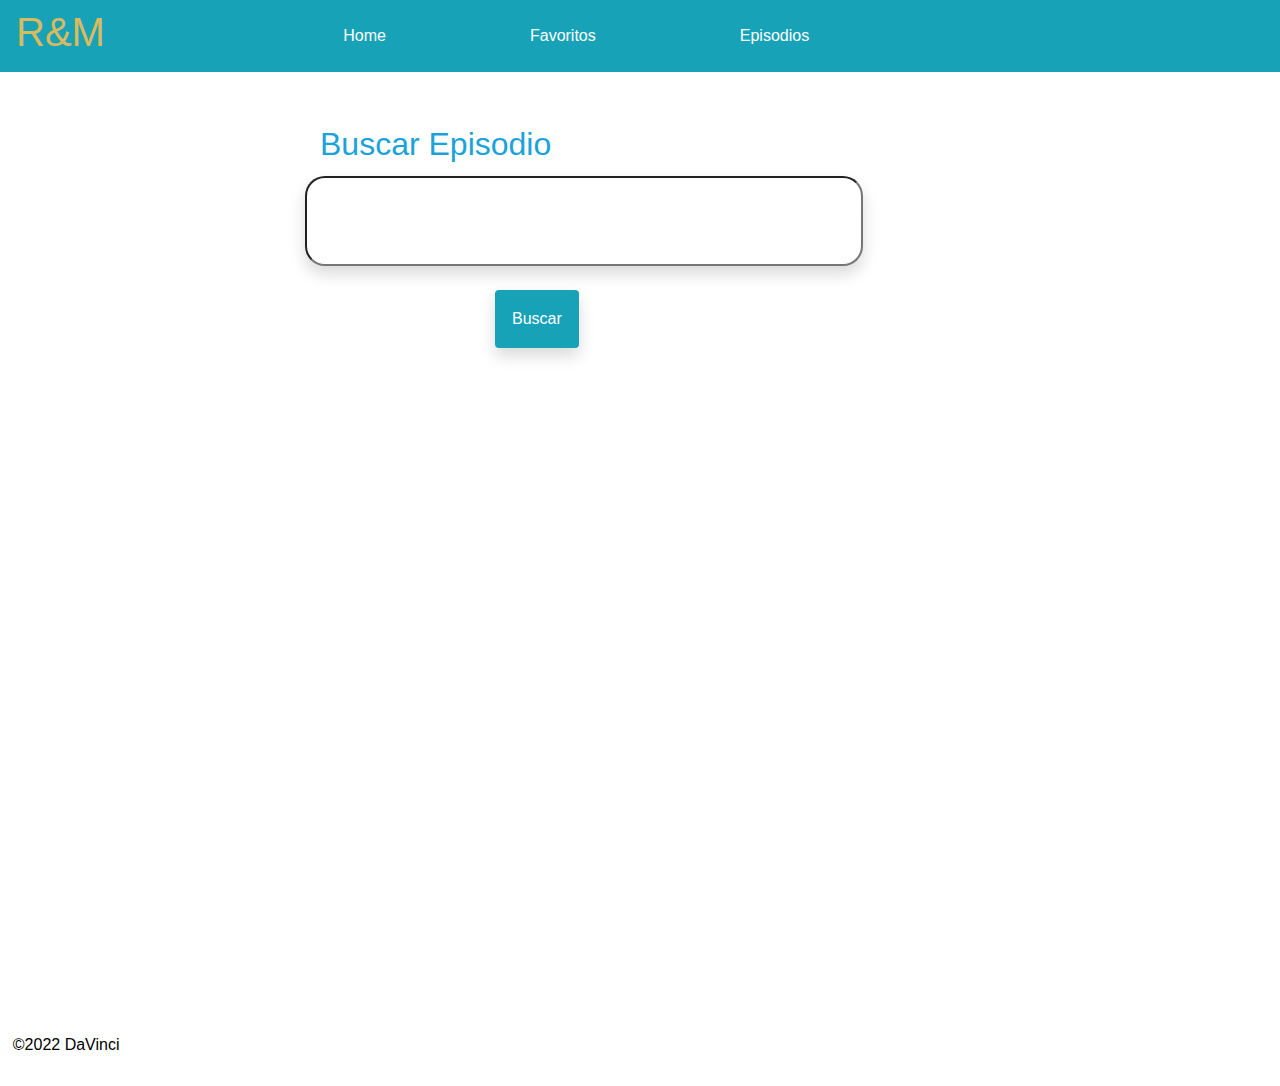
<file: episodios.html>
<!DOCTYPE html>
<html lang="es">

<head>
    <title>Alumno: Ariel Fiorito, Materia: PWA, Profesor: Rubino, Gonzalo </title>
    <meta charset="UTF-8">
    <meta http-equiv="X-UA-Compatible" content="IE=edge">
    <meta name="viewport" content="width=device-width, initial-scale=1.0 , minimum-scale= 1" />
    <link rel="manifest" href="./manifest.json">
    <link rel="stylesheet" href="css/style_responsive.css" />


    <link rel="stylesheet" href="https://stackpath.bootstrapcdn.com/bootstrap/4.3.1/css/bootstrap.min.css" integrity="sha384-ggOyR0iXCbMQv3Xipma34MD+dH/1fQ784/j6cY/iJTQUOhcWr7x9JvoRxT2MZw1T" crossorigin="anonymous">
    <link rel="preconnect" href="https://fonts.googleapis.com">
    <link rel="preconnect" href="https://fonts.gstatic.com" crossorigin>
    <link href="https://fonts.googleapis.com/css2?family=Montserrat:wght@200&display=swap" rel="stylesheet">
    <link href="https://fonts.googleapis.com/css2?family=Lato:wght@700&display=swap" rel="stylesheet">
    <link rel="shortcut icon" type="image/x-icon" href="favicon.ico">
</head>

<body>
    <header>


        <nav class="navbar navbar-expand-lg navbar-light bg-info" id="navbar">
            <h1>R&M</h1>
            <button class="navbar-toggler" type="button" data-toggle="collapse" data-target="#navbarTogglerDemo03" aria-controls="navbarTogglerDemo03" aria-expanded="false" aria-label="Toggle navigation">
                <span class="navbar-toggler-icon"></span>
            </button>


            <div class="collapse navbar-collapse" id="navbarTogglerDemo03">
                <ul class="navbar-nav mr-auto mt-2 mt-lg-0">
                    <li class="nav-item active">
                        <a class="nav-link text-white" href="index.html">Home <span class="sr-only"></span></a>
                    </li>
                    <li class="nav-item">
                        <a class="nav-link text-white" href="favoritos.html">Favoritos</a>
                    </li>
                    <li class="nav-item text-white">
                        <a class="nav-link text-white" href="episodios.html">Episodios</a>
                    </li>
                </ul>

            </div>
        </nav>

    </header>
    <main>


        <div id="status"></div>
        <div class="container mt-5 col-lg-6 col-sm-10 col-md-10">
            <div class="row align-items-center">

                <form id="contact-form">
                    <div class="form-group row ">
                        <div>
                            <label for="search" class="col-lg-12">Buscar Episodio</label>
                            <input class="col-lg-10 shadow " title="Search" id="searchEpisode" value="" type="text" required />
                        </div>
                    </div>
                </form>
                <div class="col-lg-12 col-sm-10 col-xs-10 mt-lg-2 offset-3 " id="divBtn">
                    <button id="btn3" type="button" class="btn shadow p-3 mb-5 bg-info text-white rounded">Buscar</button>

                    <div class="spinner-border text-info d-flex justify-content-center mb-5" style="width: 3rem; height: 3rem;" id="spin" role="status">

                    </div>
                </div>

            </div>
        </div>

        <div id="div3">

        </div>


    </main>
    <footer>
        <p>&copy;2022 DaVinci</p>
    </footer>
    <script src="https://code.jquery.com/jquery-3.2.1.slim.min.js" integrity="sha384-KJ3o2DKtIkvYIK3UENzmM7KCkRr/rE9/Qpg6aAZGJwFDMVNA/GpGFF93hXpG5KkN" crossorigin="anonymous">
    </script>
    <script src="https://cdn.jsdelivr.net/npm/popper.js@1.12.9/dist/umd/popper.min.js" integrity="sha384-ApNbgh9B+Y1QKtv3Rn7W3mgPxhU9K/ScQsAP7hUibX39j7fakFPskvXusvfa0b4Q" crossorigin="anonymous">
    </script>
    <script src="https://cdn.jsdelivr.net/npm/bootstrap@4.0.0/dist/js/bootstrap.min.js" integrity="sha384-JZR6Spejh4U02d8jOt6vLEHfe/JQGiRRSQQxSfFWpi1MquVdAyjUar5+76PVCmYl" crossorigin="anonymous">
    </script>
    <script src="js/ep.js"></script>
    <script src="js/register-sw.js"></script>
</body>

</html>
</file>
<file: css/style_responsive.css>
* {
    margin: 0;
    padding: 0;
    -webkit-box-sizing: border-box;
    box-sizing: border-box;
}

#status {
    background-color: #D9BA5F;
}

main {
    height: 100vh;
}

#div1 {
    height: 100%;
}

h1 {
    color: #D9BA5F;
    font-size: 2em;
}

label {
    color: #1AA3D9;
}

ul {
    list-style: none;
}

@media screen and (max-width: 600px) {
    #divF {
        margin-left: 5vw;
        padding-left: 5vw;
        width: 60vw;
        height: 10vh;
    }
}

input {
    -webkit-border-radius: 20px;
    -moz-border-radius: 20px;
    border-radius: 20px;
    width: 60vw;
    height: 10vh;
    padding-left: 10px;
    outline: none
}

input[type="text"] {
    font-size: 1.8em;
    font-family: 'Montserrat', sans-serif;
}

footer {
    color: black;
    padding: 1vw;
}

ul li>a:hover {
    text-decoration-line: underline;
    -webkit-transition-property: initial;
    transition-property: initial;
    -webkit-transition-duration: 1s;
    transition-duration: 1s;
    -webkit-transition-delay: 0s;
    transition-delay: 0s;
}

li>a {
    margin-left: 10vw;
}

nav ul {
    margin-left: 8vw;
}

label {
    font-size: 2em;
}

.parrafito {
    font-size: 1.8em;
}

table {
    max-width: 50vw;
    margin-left: 20vw;
    margin-bottom: 20vh;
}

@media screen and (max-width: 600px) {
    table {
        max-width: 10vw;
        margin-left: 1vw;
    }
    #div3 {
        width: 50vw;
        font-size: 1em;
    }
}

#spin {
    visibility: hidden;
}


/* Color Theme Swatches in Hex */

.Rick-and-Morty-plushies-1-hex {
    color: #1AA3D9;
}

.Rick-and-Morty-plushies-2-hex {
    color: #D9BA5F;
}

.Rick-and-Morty-plushies-3-hex {
    color: #BF8E63;
}

.Rick-and-Morty-plushies-4-hex {
    color: #593431;
}

.Rick-and-Morty-plushies-5-hex {
    color: #F2F2F2;
}


/* Color Theme Swatches in RGBA */

.Rick-and-Morty-plushies-1-rgba {
    color: rgba(26, 162, 216, 1);
}

.Rick-and-Morty-plushies-2-rgba {
    color: rgba(216, 186, 95, 1);
}

.Rick-and-Morty-plushies-3-rgba {
    color: rgba(191, 142, 99, 1);
}

.Rick-and-Morty-plushies-4-rgba {
    color: rgba(89, 52, 49, 1);
}

.Rick-and-Morty-plushies-5-rgba {
    color: rgba(242, 242, 242, 1);
}


/* Color Theme Swatches in HSLA */

.Rick-and-Morty-plushies-1-hsla {
    color: hsla(196, 78, 47, 1);
}

.Rick-and-Morty-plushies-2-hsla {
    color: hsla(45, 61, 61, 1);
}

.Rick-and-Morty-plushies-3-hsla {
    color: hsla(28, 41, 57, 1);
}

.Rick-and-Morty-plushies-4-hsla {
    color: hsla(5, 29, 27, 1);
}

.Rick-and-Morty-plushies-5-hsla {
    color: hsla(0, 0, 95, 1);
}
</file>
